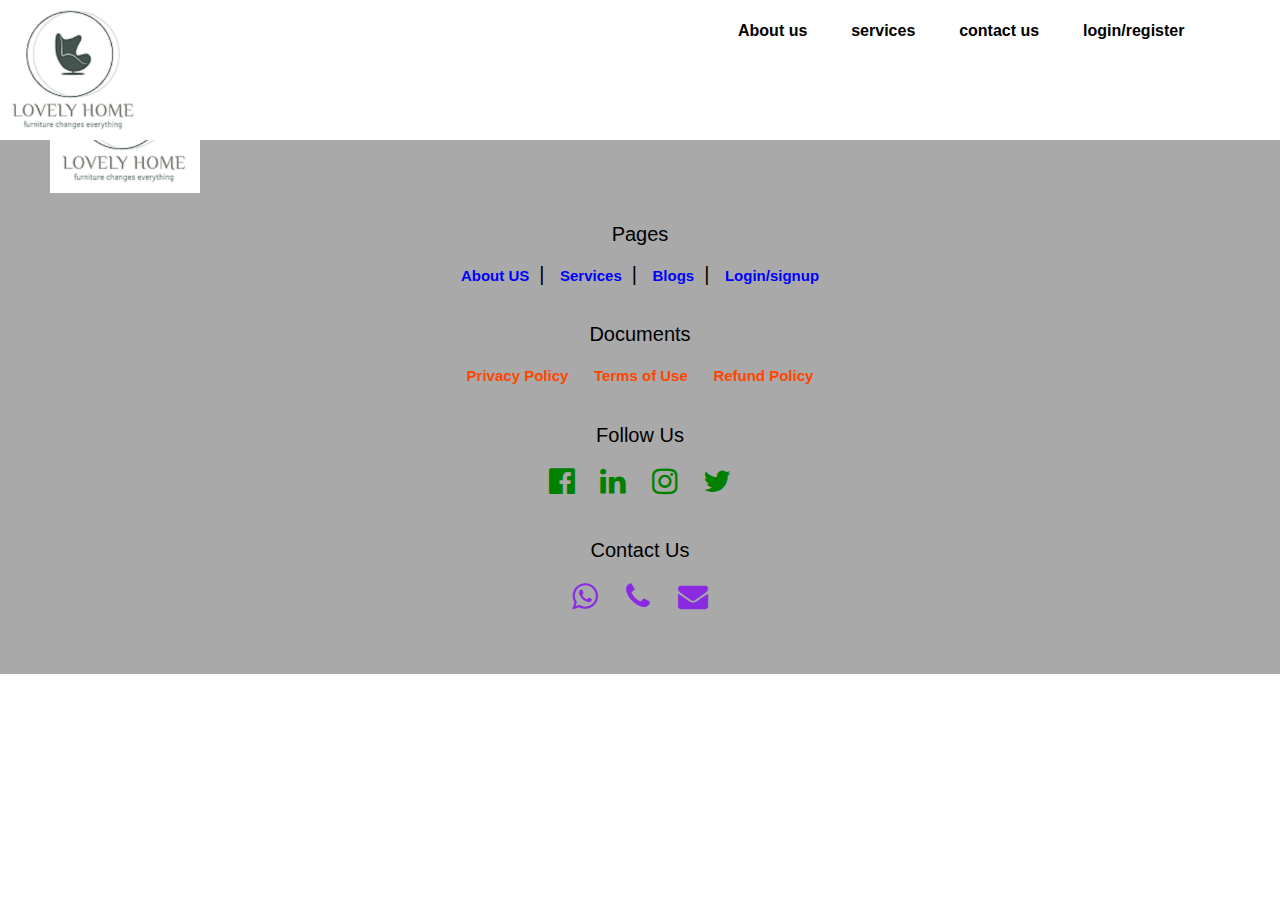
<file: contact.html>
<!DOCTYPE html>
<html>
    <head>
        <title>login</title>
        <link rel="stylesheet" type="text/css" href="style.css">
     <!-- Latest compiled and minified CSS -->
<link rel="stylesheet" href="https://cdn.jsdelivr.net/npm/bootstrap@3.4.1/dist/css/bootstrap.min.css" integrity="sha384-HSMxcRTRxnN+Bdg0JdbxYKrThecOKuH5zCYotlSAcp1+c8xmyTe9GYg1l9a69psu" crossorigin="anonymous">

<!-- Optional theme -->
<link rel="stylesheet" href="https://cdn.jsdelivr.net/npm/bootstrap@3.4.1/dist/css/bootstrap-theme.min.css" integrity="sha384-6pzBo3FDv/PJ8r2KRkGHifhEocL+1X2rVCTTkUfGk7/0pbek5mMa1upzvWbrUbOZ" crossorigin="anonymous">
<link rel="stylesheet" type="text/css" href="https://stackpath.bootstrapcdn.com/font-awesome/4.7.0/css/font-awesome.min.css">
    </head>
    <body>
        <nav class=" nav navtop">
            <div class="logo">
                <a href="#"><img src="logo.png" width="150"></a>

            </div>
            <div class="navside">
                <a href="about.html">About us</a>
                <a href="index.html">services</a>
               
                <a href="contact.html">contact us</a>
                <a href="index.html">login/register</a>
            </div>
        </nav>
        <footer>
            <div class="footer_logo">
                <a href="#"><img src="logo.png" width="150"></a>
            </div>
            <div class="pages">
                <h3>Pages</h3>
                <a href="">About US</a>|
                <a href="">Services</a>|
                <a href="">Blogs</a>|
                <a href="">Login/signup</a>
            </div>
            <div class="doc">
                <h3>Documents</h3>
                <a href="">Privacy Policy</a>
                <a href="">Terms of Use</a>
                <a href="">Refund Policy</a>
            </div>
            <div class="social">
                <h3>Follow Us</h3>
                <a href="https://www.facebook.com/people/1Stopai/100063830183617/"><i class="fa fa-facebook-official" aria-hidden="true"></i></a>
                <a href="https://in.linkedin.com/company/1stop-ai"><i class="fa fa-linkedin" aria-hidden="true"></i></a>
                <a href="https://www.instagram.com/1stop.ai/?hl=en"><i class="fa fa-instagram" aria-hidden="true"></i></a>
                <a href=""><i class="fa fa-twitter" aria-hidden="true"></i></a>
            </div>
            <div class="contact">
                <h3>Contact Us</h3>
                <a href="https://api.whatsApp.com/send/phone:+919876543210"><i class="fa fa-whatsapp" aria-hidden="true"></i></a>
                <a href="tel: +919876543210"><i class="fa fa-phone" aria-hidden="true"></i></a>
                <a href="mailto:support@1stop.ai"><i class="fa fa-envelope" aria-hidden="true"></i></a>
            </div>

           
        </footer>
         <!-- jQuery (necessary for Bootstrap's JavaScript plugins) -->
    <script src="https://code.jquery.com/jquery-1.12.4.min.js" integrity="sha384-nvAa0+6Qg9clwYCGGPpDQLVpLNn0fRaROjHqs13t4Ggj3Ez50XnGQqc/r8MhnRDZ" crossorigin="anonymous"></script>
        <!-- Latest compiled and minified JavaScript -->
<script src="https://cdn.jsdelivr.net/npm/bootstrap@3.4.1/dist/js/bootstrap.min.js" integrity="sha384-aJ21OjlMXNL5UyIl/XNwTMqvzeRMZH2w8c5cRVpzpU8Y5bApTppSuUkhZXN0VxHd" crossorigin="anonymous"></script>
    
</body>
</html>
</file>
<file: style.css>
.nav{
    background-color:white;
    z-index: 9;
    
    padding-left: 50px;
    padding-right: 50px;
}
.navtop{
    position: fixed;
    top: 0;
    right: 0%;
    left: 0%;
}
.logo
{
    float: left;
    width: 20%;
    margin-top: 0px;
}
.logo img{
    padding: 0px;
    width: 60%;
}
.navside{
    float: right;
    width: 40%;
    margin-top: 20px;
}
.navside a{
    text-decoration: none;
    margin-right: 40px;
    margin-top: 50px;
    color: black;
    font-weight: bold;
    font-family: cosmic, sans-serif;
    font-size: 15px;
    align-items: center;
    align-content: center;
    text-align: center;
    font-size: 16px;
}
.navside  a:hover{
    color: orangered;
    transition: all ease-in;
}
.main{
    background-image: url('C:/Users/satwi/OneDrive/Desktop/1stop/bharathi/bc.jpg');
    background-position: center;
    background-size: cover;
    background-repeat: no-repeat;
    background-attachment: fixed;
    height: 80vh;
    margin-bottom: 10px;
  margin-top: 0%;
  overflow: hidden;
}
.main .main_content{
    padding-top: 15%;
    margin-left: 10%;
    margin-right: 10%;

}
.main .main_content h2{
    color: black;
    font-size: 50px;
    font-family: cosmic, sans-serif;
    font-weight: bold;
    text-align: center;
}
.main .main_content .btn{
    text-align: center;
    margin-left: 500px;
    margin-top: 100px;
   
}
.main .main_content .btn a{
    text-decoration: none;
    margin-bottom: 50px;
    padding: 10px 20px;
    background-color: rgb(81, 15, 224);
    color: white;
    font-family: cosmic, sans-serif;
    text-align: center;
    border: 2px solid white;
    
    border-radius: 30px;
}
.main .main_content .btn a:hover{
    background-color: black;
    color: orange;
    border: none;
}
.product h2{
    color: black;
    font-size: 35px;
    text-align: center;
    padding: 20px;
    font-weight: bold;
}
.product .prodcont{
    display: flex;
    margin-left: 5%;
    margin-right: 5%;
}
.product .prodcont .item{
    width: 33.33%;
    margin: 10px;
    height: auto;
}
.product .prodcont .item:hover{
    box-shadow: 0px 3px 65px 0px lightgray;
}
.product .prodcont .item .item_img{
    width: 100%;
    height: 250px;
    overflow: hidden;
}
.product .prodcont .item .item_img img{
    width: 100%;
    height: 250px;
}
.product .prodcont .item .item_content h3{
font-weight: bold;
padding: 10px;
font-family: 'Times New Roman', Times, serif;
font-size: 25px;
}
.product .prodcont .item  .item_content{
    text-align: center;
}
.product .prodcont .item  .item_content p{
    padding: 10px;
font-family: 'Times New Roman', Times, serif;
font-size: 15px;
}
.product .prodcont .item  .item_content a{
    text-decoration: none;
    margin: 50px;
    padding: 10px 20px;
    background-color: #4810f2;
    color: white;
    font-family: Verdana, Geneva, Tahoma, sans-serif;
    text-align: 50px;
    border: 2px solid white;
}
.product .prodcont .item  .item_content a:hover{
    color: orangered;
    transition: all in ease-in;
    border: none;
}
.product .product_btn{
    text-align: center;
    margin-top: 50px;

}
.product .product_btn a{
    text-decoration: none;
    padding: 10px 20px;
    background-color: black;
    color: white;
    font-family: Verdana, Geneva, Tahoma, sans-serif;
    text-align: center;
    border: 2px solid white;
    border-radius: 30px;
}
.product .product_btn a:hover{
    background-color: black;
    color: orange;
    border: none;
}
.keypoint{
    padding: 50px;
}
.keypoint h2{
    color: black;
    font-size: 35px;
    text-align: center;
    padding: 10px;
}
.keypoint .key_container{
    display: flex;
}
.keypoint .key_container .key_content{
    width: 40%;
    float: left;
    padding: 20px;
}
.keypoint .key_container .key_content li{
    margin: 10px;
    padding: 10px;
    color: black;
    text-align: center;
    font-family: cosmic,sans-serif;
    box-shadow: 0px 3px 65px 0px lightgray;
    border-left:2px solid orange 
    list-style: none;
}
.keypoint .key_container  .key_img{
    width: 40%;
    float: right;
    margin-left: 100px;
}
.keypoint .key_container  .key_img img{
    width: 100%;
    overflow: hidden;
    height: 250px;
}
.aboutus{
    padding: 100px;
}
 .aboutus h2{
    color: orange;
    font-size: 35px;
    text-align: center;
    padding: 10px;
    font-family: cosmic,sans-serif;
    text-transform: uppercase;
 } 
 .aboutus p{
    text-align: center;
    padding: 10px;
    font-size: 20px;
    font-family: 'Times New Roman', Times, serif;
 }
 .testi{
    padding: 50px;
 }
 .testi h2{
    color: black;
    font-size: 35px;
    text-align: center;
    padding: 10px;
    text-transform: uppercase;
 }
 .testi .t_c{
    margin-right: 10%;
    margin-left: 10%;
    text-align: center;
 }
 .testi .t_c .item{
    width: 100%;
    padding: 20px;
    background-color: white;
    box-shadow: none;
 }
 .testi .t_c  .carousel-inner{
    background-color: white;
    box-shadow: none;
 }
 .testi .t_c .item .item_img{
    width: 100%;
    height: 250px;
    text-align: center;
    overflow: hidden;
}
.testi .t_c  .item .item_img img{
    width: 100px;
    height: 100px;
    border-radius: 50%;
    margin-top: 100px;
}
.testi .t_c .item .item_content h3{
    font-weight: bold;
    padding: 10px;
    font-family: 'Times New Roman', Times, serif;
    font-size: 25px;
    }
    .testi .t_c .item  .item_content{
        text-align: center;
    }
    .testi .t_c .item  .item_content p{
        padding: 10px;
    font-family: 'Times New Roman', Times, serif;
    font-size: 15px;
    }
    footer {
      background-color: darkgray;
      padding: 50px;
    }
    footer .pages{
        text-align: center;
    }
    footer .pages{
        color: black;
        font-size: 20px;
        padding: 5px;
        font-family: cosmic,sans-serif;
    }
    footer .pages a{
        text-decoration: none;
        margin: 10px;
        color: blue;
        font-weight: bold;
        font-size: 15px;
        font-family: cosmic,sans-serif;
    }
    footer .pages a:hover{
        color: white;
        
    }
    footer .doc{
        text-align: center;
    }
    footer .doc{
        color: black;
        font-size: 20px;
        padding: 5px;
        font-family: cosmic,sans-serif;
    }
    footer .doc a{
        text-decoration: none;
        margin: 10px;
        color: orangered;
        font-size: 15px;
        text-align: center;
        font-family: cosmic,sans-serif;
        font-weight: bold;
    }
    footer .doc a:hover{
        color: white;
        
    }
    footer .doc h3{
        color: black;
        font-size: 20px;
        font-family: sans-serif;
        padding: 5px;
    }
    footer .pages h3{
        color: black;
        font-size: 20px;
        font-family: sans-serif;
        padding: 5px;
    }
    footer .social{
        text-align: center;
    }
    footer .social{
        color: black;
        font-size: 20px;
        padding: 5px;
        font-family: cosmic,sans-serif;
    }
    footer .social a{
        text-decoration: none;
        margin: 10px;
        color: green;
        font-size: 30px;
        text-align: center;
        font-family: cosmic,sans-serif;
        font-weight: bold;
    }
    footer .social a:hover{
        color: white;
        
    }
    footer .social h3{
        color: black;
        font-size: 20px;
        font-family: sans-serif;
        padding: 5px;
    }
    footer .contact{
        text-align: center;
    }
    footer .contact{
        color: black;
        font-size: 30px;
        padding: 5px;
        font-family: cosmic,sans-serif;
    }
    footer .contact a{
        text-decoration: none;
        margin: 10px;
        color: blueviolet;
        font-size: 30px;
        text-align: center;
        font-family: cosmic,sans-serif;
        font-weight: bold;
    }
    footer .contact a:hover{
        color: white;
        
    }
    footer .contact h3{
        color: black;
        font-size: 20px;
        font-family: sans-serif;
        padding: 5px;
    }
</file>
